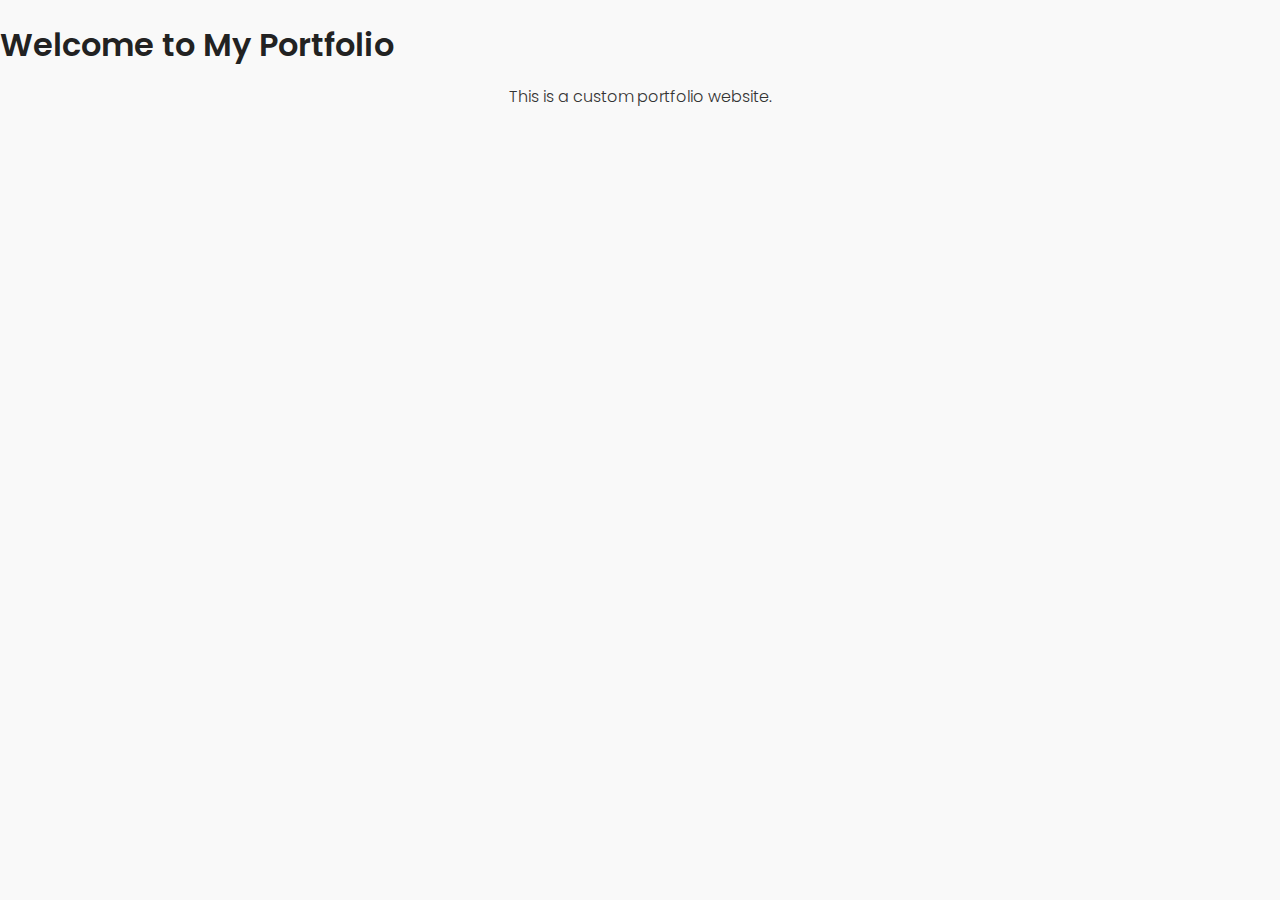
<file: index.html>
<!DOCTYPE html>
<html lang="en">
<head>
    <meta charset="UTF-8">
    <meta name="viewport" content="width=device-width, initial-scale=1.0">
    <title>Portfolio</title>
    <link rel="stylesheet" href="styles/style.css">
</head>
<body>
    <h1>Welcome to My Portfolio</h1>
    <p>This is a custom portfolio website.</p>
</body>
</html>
</file>
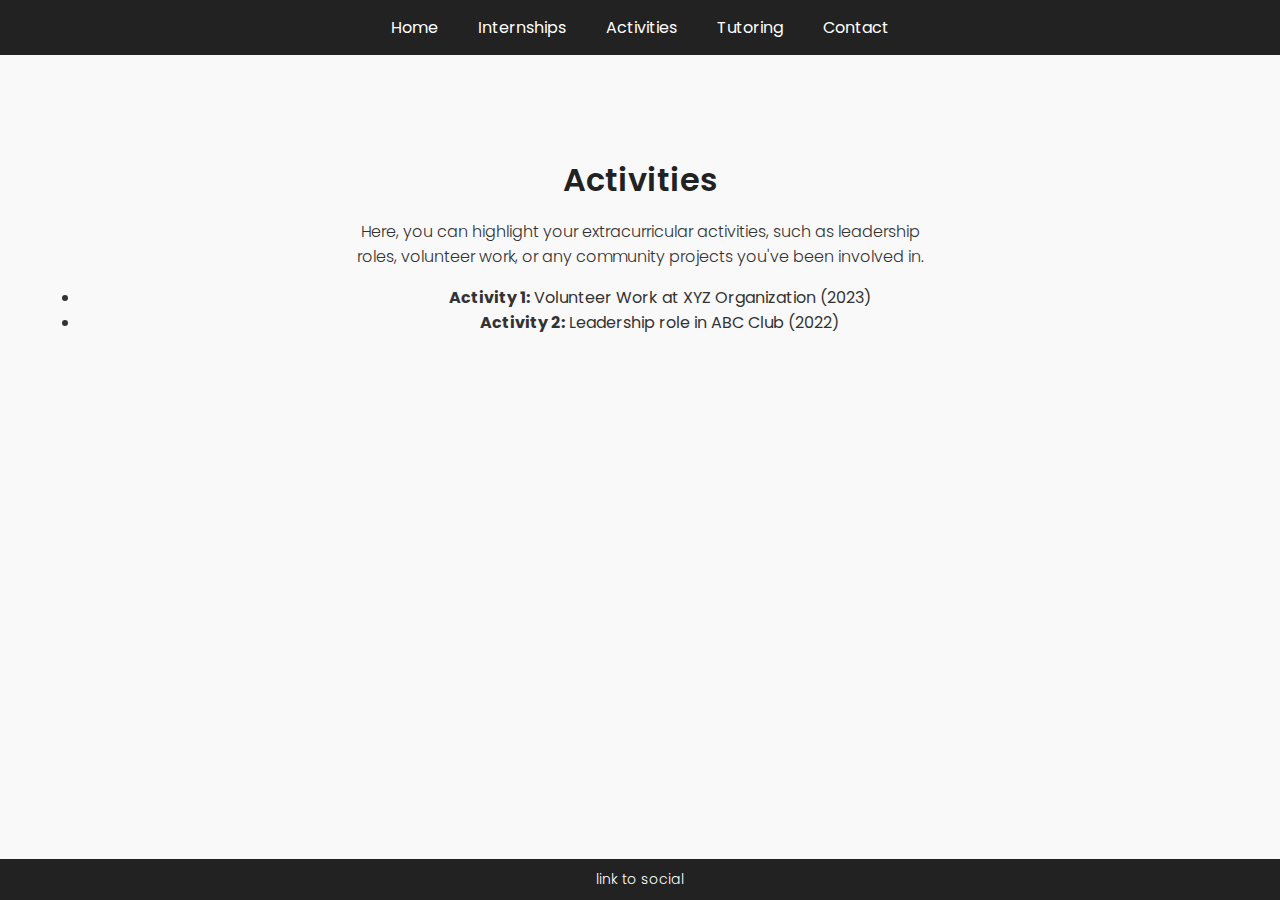
<file: activities.html>
<!DOCTYPE html>
<html lang="en">
<head>
    <meta charset="UTF-8">
    <meta name="viewport" content="width=device-width, initial-scale=1.0">
    <title>Activities | Leena's Portfolio</title>
    <link rel="stylesheet" href="styles/style.css">
    <link href="https://fonts.googleapis.com/css2?family=Poppins:wght@300;400;600&display=swap" rel="stylesheet">
</head>
<body>
    <header>
        <nav>
            <ul>
                <li><a href="index.html">Home</a></li>
                <li><a href="internships.html">Internships</a></li>
                <li><a href="activities.html">Activities</a></li>
                <li><a href="tutoring.html">Tutoring</a></li>
                <li><a href="contact.html">Contact</a></li>
            </ul>
        </nav>
    </header>

    <main>
        <section>
            <h1>Activities</h1>
            <p>Here, you can highlight your extracurricular activities, such as leadership roles, volunteer work, or any community projects you've been involved in.</p>
            <ul>
                <li><strong>Activity 1:</strong> Volunteer Work at XYZ Organization (2023)</li>
                <li><strong>Activity 2:</strong> Leadership role in ABC Club (2022)</li>
            </ul>
        </section>
    </main>
    

    <footer>
        <p>link to social</p>
    </footer>
</body>
</html>
</file>
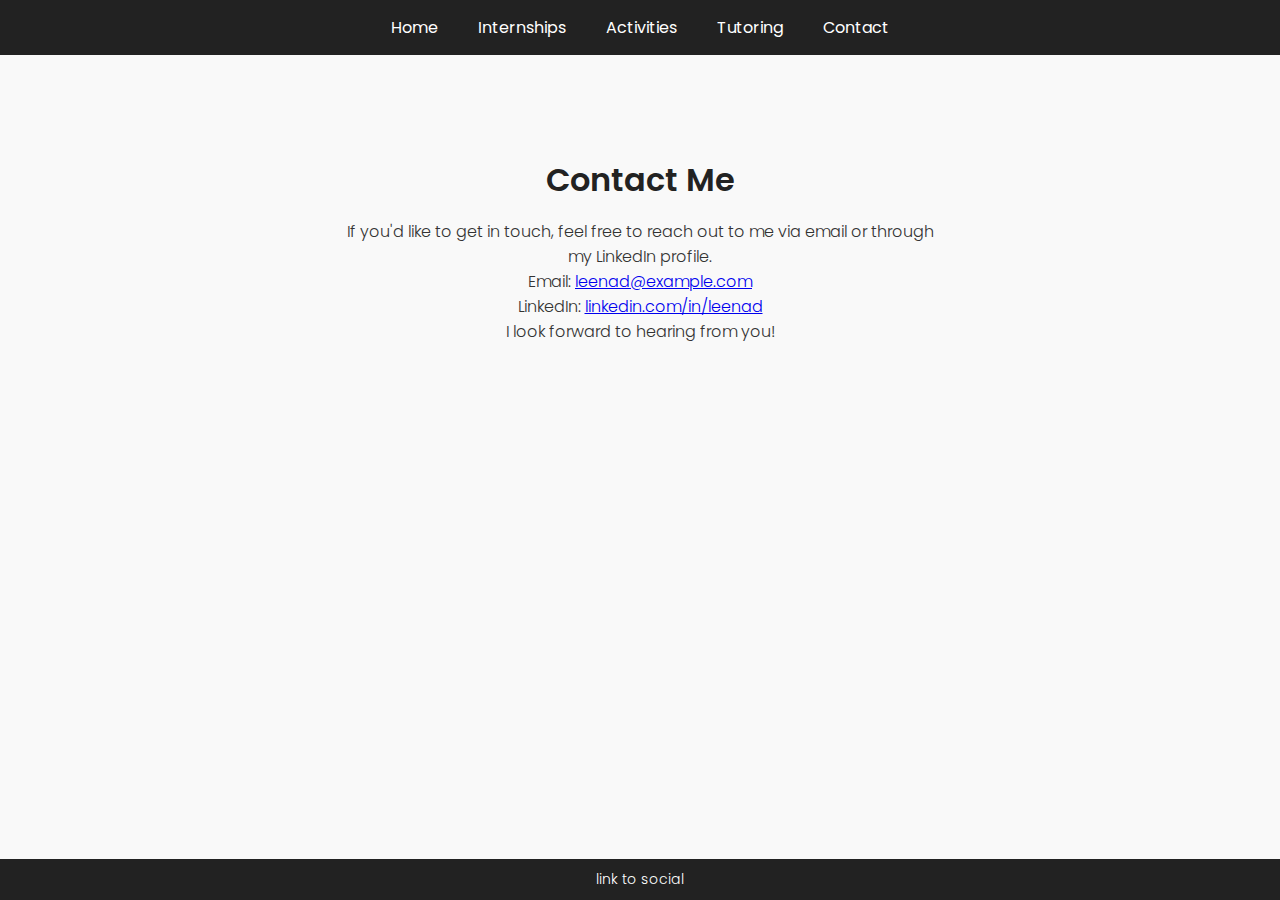
<file: contact.html>
<!DOCTYPE html>
<html lang="en">
<head>
    <meta charset="UTF-8">
    <meta name="viewport" content="width=device-width, initial-scale=1.0">
    <title>Contact | Leena's Portfolio</title>
    <link rel="stylesheet" href="styles/style.css">
    <link href="https://fonts.googleapis.com/css2?family=Poppins:wght@300;400;600&display=swap" rel="stylesheet">
</head>
<body>
    <header>
        <nav>
            <ul>
                <li><a href="index.html">Home</a></li>
                <li><a href="internships.html">Internships</a></li>
                <li><a href="activities.html">Activities</a></li>
                <li><a href="tutoring.html">Tutoring</a></li>
                <li><a href="contact.html">Contact</a></li>
            </ul>
        </nav>
    </header>

    <main>
        <section>
            <h1>Contact Me</h1>
            <p>If you'd like to get in touch, feel free to reach out to me via email or through my LinkedIn profile.</p>
            <p>Email: <a href="mailto:leenad@example.com">leenad@example.com</a></p>
            <p>LinkedIn: <a href="https://linkedin.com/in/leenad" target="_blank">linkedin.com/in/leenad</a></p>
            <p>I look forward to hearing from you!</p>
        </section>
    </main>
    

    <footer>
        <p>link to social</p>
    </footer>
</body>
</html>
</file>
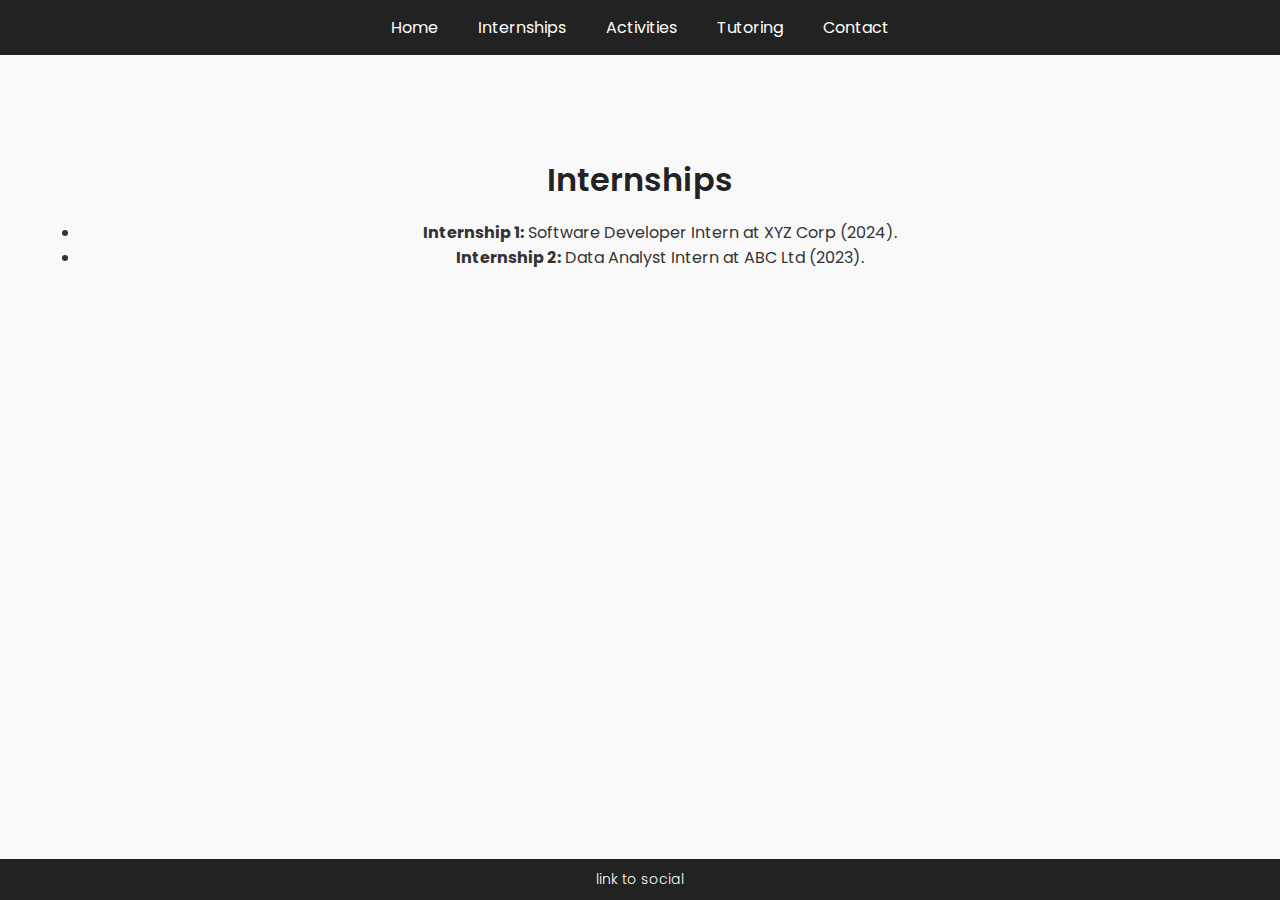
<file: internships.html>
<!DOCTYPE html>
<html lang="en">
<head>
    <meta charset="UTF-8">
    <meta name="viewport" content="width=device-width, initial-scale=1.0">
    <title>Internships | Leena's Portfolio</title>
    <link rel="stylesheet" href="styles/style.css">
    <link href="https://fonts.googleapis.com/css2?family=Poppins:wght@300;400;600&display=swap" rel="stylesheet">
</head>
<body>
    <header>
        <nav>
            <ul>
                <li><a href="index.html">Home</a></li>
                <li><a href="internships.html">Internships</a></li>
                <li><a href="activities.html">Activities</a></li>
                <li><a href="tutoring.html">Tutoring</a></li>
                <li><a href="contact.html">Contact</a></li>
            </ul>
        </nav>
    </header>
    <main>
        <section>
            <h1>Internships</h1>
            <ul>
                <li><strong>Internship 1:</strong> Software Developer Intern at XYZ Corp (2024).</li>
                <li><strong>Internship 2:</strong> Data Analyst Intern at ABC Ltd (2023).</li>
            </ul>
        </section>
    </main>
    

    <footer>
        <p>link to social</p>
    </footer>
</body>
</html>
</file>
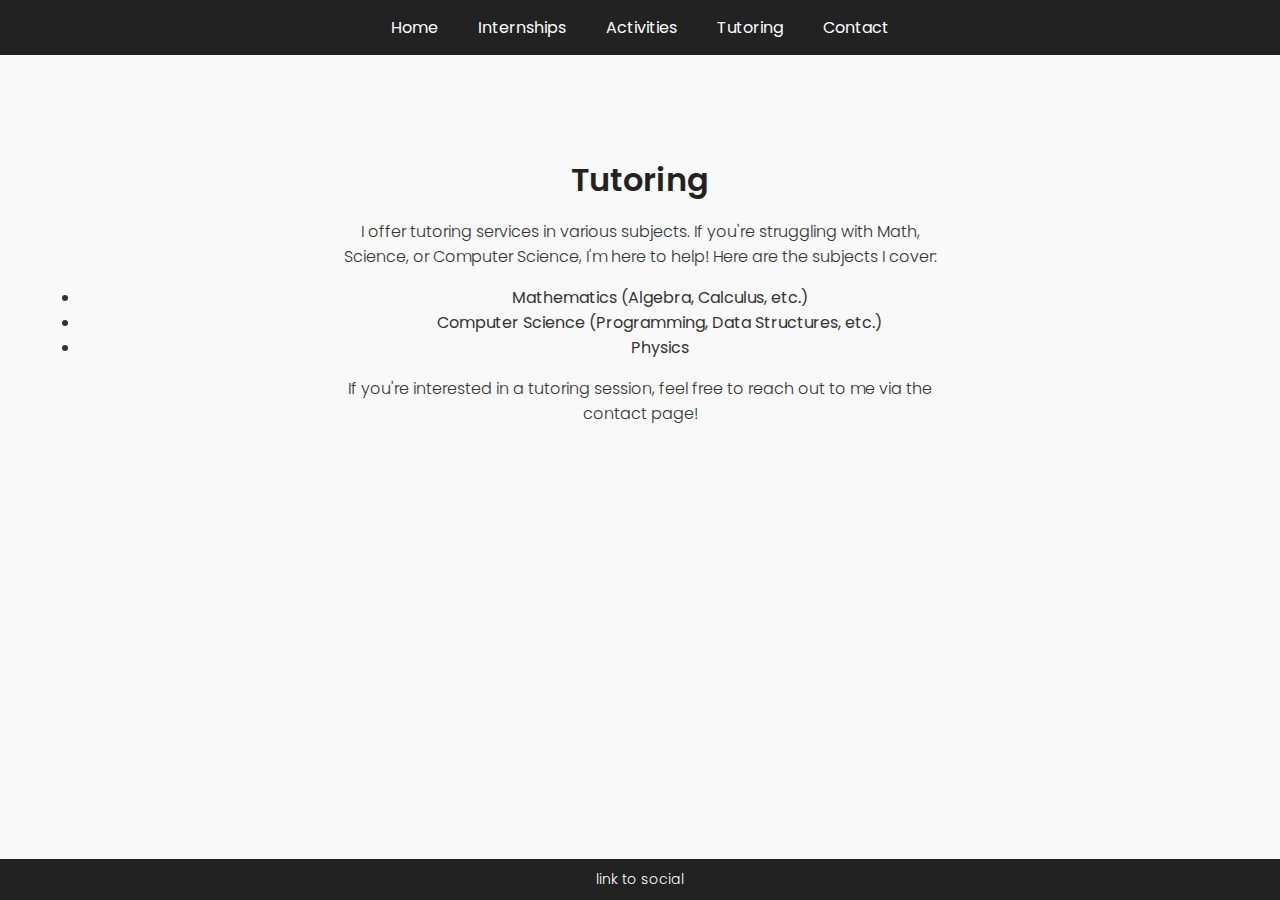
<file: tutoring.html>
<!DOCTYPE html>
<html lang="en">
<head>
    <meta charset="UTF-8">
    <meta name="viewport" content="width=device-width, initial-scale=1.0">
    <title>Tutoring | Leena's Portfolio</title>
    <link rel="stylesheet" href="styles/style.css">
    <link href="https://fonts.googleapis.com/css2?family=Poppins:wght@300;400;600&display=swap" rel="stylesheet">
</head>
<body>
    <header>
        <nav>
            <ul>
                <li><a href="index.html">Home</a></li>
                <li><a href="internships.html">Internships</a></li>
                <li><a href="activities.html">Activities</a></li>
                <li><a href="tutoring.html">Tutoring</a></li>
                <li><a href="contact.html">Contact</a></li>
            </ul>
        </nav>
    </header>

    <main>
        <section>
            <h1>Tutoring</h1>
            <p>I offer tutoring services in various subjects. If you're struggling with Math, Science, or Computer Science, I'm here to help! Here are the subjects I cover:</p>
            <ul>
                <li>Mathematics (Algebra, Calculus, etc.)</li>
                <li>Computer Science (Programming, Data Structures, etc.)</li>
                <li>Physics</li>
            </ul>
            <p>If you're interested in a tutoring session, feel free to reach out to me via the contact page!</p>
        </section>
    </main>
    

    <footer>
        <p>link to social</p>
    </footer>
</body>
</html>
</file>
<file: styles/style.css>
/* Import Poppins font */
@import url('https://fonts.googleapis.com/css2?family=Poppins:wght@300;400;600&display=swap');

/* General Styles */
body, html {
    margin: 0;
    padding: 0;
    height: 100%; /* Ensure the body takes the full viewport height */
}

body {
    font-family: 'Poppins', sans-serif;
    color: #333;
    background-color: #f9f9f9;
    display: flex;
    flex-direction: column; /* Allow the page to grow vertically */
}

/* Header Navigation */
header {
    background-color: #222;
    padding: 15px 0;
    text-align: center;
    position: sticky;
    top: 0;
    z-index: 1000;
}

header nav ul {
    list-style: none;
    margin: 0;
    padding: 0;
    display: flex;
    justify-content: center;
    gap: 20px;
}

header nav ul li {
    display: inline;
}

header nav ul li a {
    color: #fff;
    text-decoration: none;
    padding: 5px 10px;
    font-size: 16px;
    font-weight: 400;
}

header nav ul li a:hover {
    background-color: #555;
    border-radius: 5px;
}

/* Main Content (flex to take the remaining space) */
main {
    flex: 1; /* Allow the content to grow and fill available space */
    padding: 20px;
}

/* Sections */
section {
    padding: 60px 20px;
    text-align: center;
}

h1, h2 {
    color: #222;
    font-weight: 600;
    margin-bottom: 15px;
}

p {
    font-weight: 300;
    max-width: 600px;
    margin: 0 auto;
}

/* Footer */
footer {
    background-color: #222;
    color: #fff;
    text-align: center;
    padding: 10px 0;
    font-size: 14px;
    position: relative;
    bottom: 0;
    width: 100%;
}
</file>
